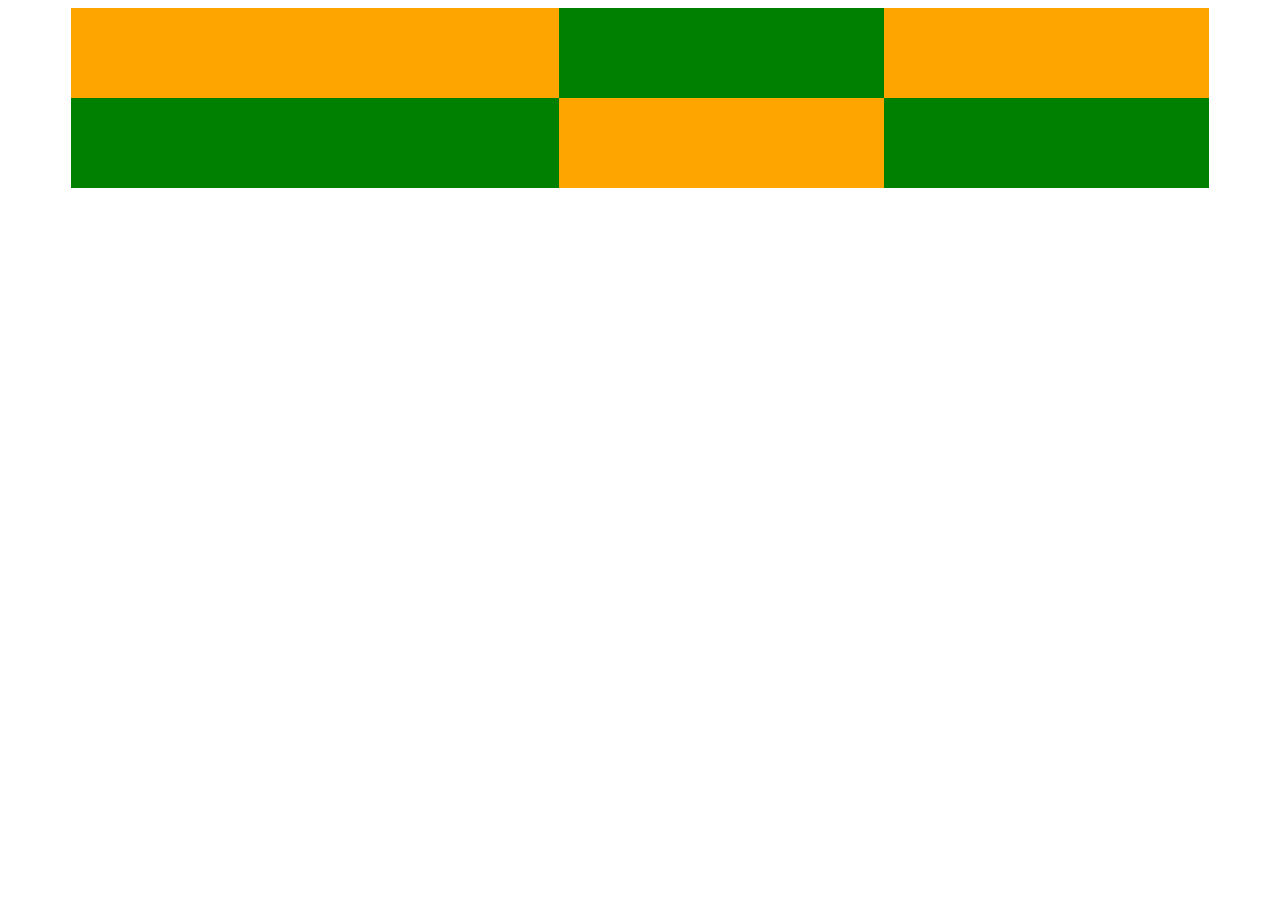
<file: practise/practise.html>
<!DOCTYPE html>
<html lang="en">
<head>
    <meta charset="UTF-8">
    <meta name="viewport" content="width=device-width, initial-scale=1.0">
    <title>Document</title>
    <link rel="stylesheet" href="./practise.css">
</head>
<body>
    <div class="bigDiv">
        <div class="div1"></div>
        <div class="div2"></div>
        <div class="div1"></div>
        <div class="div2"></div>
        <div class="div1"></div>
        <div class="div2"></div>
    </div>
</body>
</html>
</file>
<file: practise/practise.css>
.bigDiv{
  display: grid;
  grid-template-columns: 3fr 2fr 2fr;
  justify-content: space-between;
    width: 90%;
    margin: 0 auto;
}
.div1{
    background-color: orange;
    height: 10vh;
   column-gap: 10px;
}
.div2{
    background-color: green;
    height: 10vh;
    

}
</file>
